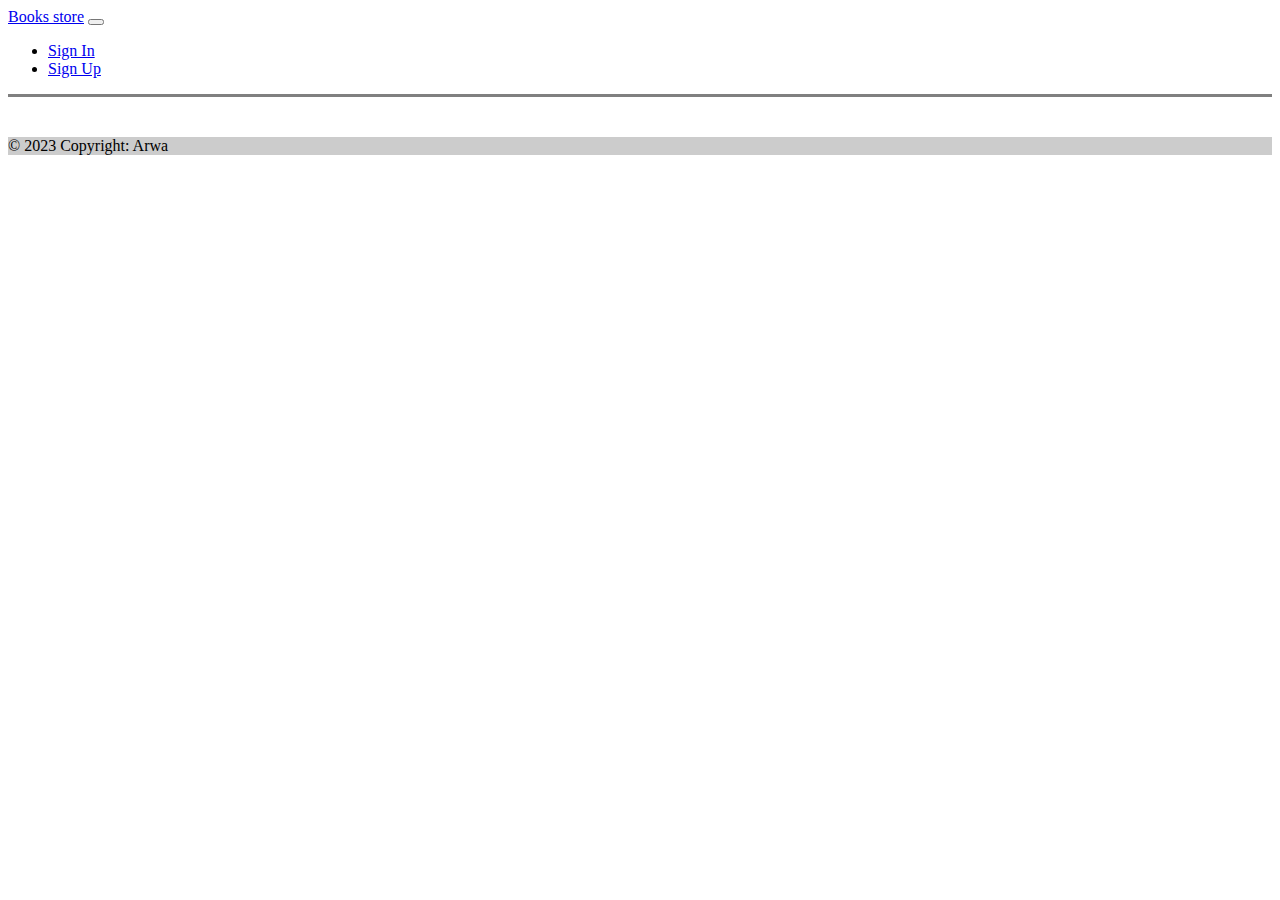
<file: index.html>
<!DOCTYPE html>
<html lang="en">
<head>
    <meta charset="UTF-8">
    <meta name="viewport" content="width=device-width, initial-scale=1.0">
    <title>Books store</title>
    <link rel="stylesheet" href="style.css">

    <link href="https://cdn.jsdelivr.net/npm/bootstrap@5.3.2/dist/css/bootstrap.min.css" rel="stylesheet" integrity="sha384-T3c6CoIi6uLrA9TneNEoa7RxnatzjcDSCmG1MXxSR1GAsXEV/Dwwykc2MPK8M2HN" crossorigin="anonymous">
</head>




<body>

    <script src="https://cdn.jsdelivr.net/npm/bootstrap@5.3.2/dist/js/bootstrap.bundle.min.js" integrity="sha384-C6RzsynM9kWDrMNeT87bh95OGNyZPhcTNXj1NW7RuBCsyN/o0jlpcV8Qyq46cDfL" crossorigin="anonymous"></script>


    <!-- Nav bar -->
    <nav class="navbar navbar-expand-lg bg-body-tertiary" style="margin-bottom: 20px; border-bottom: gray solid;">
        <div class="container-fluid">
          <a class="navbar-brand" href="index.html">Books store</a>
          <button class="navbar-toggler" type="button" data-bs-toggle="collapse" data-bs-target="#navbarNav" aria-controls="navbarNav" aria-expanded="false" aria-label="Toggle navigation">
            <span class="navbar-toggler-icon"></span>
          </button>
          <div class="collapse navbar-collapse" id="navbarNav" style="justify-content: end;">
            <ul class="navbar-nav">
              <li class="nav-item">
                <a class="nav-link" href="signIn.html">Sign In</a>
              </li>
              <li class="nav-item">
                <a class="nav-link" href="signUp.html">Sign Up</a>
              </li>
            </ul>
          </div>
        </div>
      </nav>
      <!-- End Nav -->



    <div id="container-body">
      <div id="container-div">

      </div>
    </div>



    <!-- Footer -->
    <footer class="bg-light text-center text-lg-start">
        <div class="text-center p-3" style="background-color: rgba(0, 0, 0, 0.2); margin-top: 20px;">
          © 2023 Copyright:
          <a class="text-dark">Arwa</a>
        </div>
    </footer> 
     <!-- End footer -->   


</body>



<script>

let container = document.getElementById("container-div")
let Admin = localStorage.getItem('Admin');

  
// let key = "cOcG5whTGaiTH5vI8goAkC5OxqVgdnES"

// fetch( `https://api.nytimes.com/svc/books/v3/lists/current/hardcover-fiction.json?api-key=${key}` , {method: 'GET'})
// .then((res) => res.json())
// .then((data) => {

//     for(let i=0;i<data.results.books.length;i++){
//       let title = data.results.books[i].title;
//       let author = data.results.books[i].author;
//       let image = data.results.books[i].book_image;
//       let desc = data.results.books[i].description;

//        fillData(title,author,image,desc);
//     }
// })


// function fillData(title,author,image,description){
// fetch("https://6553ce475449cfda0f2f3463.mockapi.io/books", {
           
//            method: 'POST',
//            body: JSON.stringify({
//                title,
//                author,
//                image,
//                description
//           }),
//            headers: {
//                'Content-type': 'application/json; charset=UTF-8',
//            },
//        })
//            .then((response) => response.json())
//            .then(() =>{  console.log("fill done");})
//            .catch(err => console.log(err));
//        }//end function fill




       fetch(`https://6553ce475449cfda0f2f3463.mockapi.io/books`, {method: 'GET',})
  
       .then((res) => res.json())
       .then(data => {

        if (Admin == "Arwa"){

        for(let i=0;i<data.length;i++){
            let box = document.createElement("div")
            box.innerHTML=
            `<div class="card mb-3" style="width:20rem;">
            <div class="row g-0">
              <div class="col-md-4">
                <img src="${data[i].image}" class="img-fluid rounded-start" alt="..." style="min-height:20rem;">
              </div>
              <div class="col-md-8">
                <div class="card-body">
                  <h5 class="card-title">${data[i].title}</h5>
                  <p class="card-text">${data[i].author}</p>
                  <p class="card-text"><small class="text-body-secondary">${data[i].description}</small></p>
                  <button style="border: gray solid;border-radius: 10px;color:black;" onclick="deleteBook(${data[i].id})">Delete</button>
                </div>
              </div>
            </div>
          </div>`;

          container.appendChild(box)

        }//end loop

        }else{
          for(let i=0;i<data.length;i++){
            let box = document.createElement("div")
            box.innerHTML=
            `<div class="card mb-3" style="width:20rem;">
            <div class="row g-0">
              <div class="col-md-4">
                <img src="${data[i].image}" class="img-fluid rounded-start" alt="..." style="min-height:20rem;">
              </div>
              <div class="col-md-8">
                <div class="card-body">
                  <h5 class="card-title">${data[i].title}</h5>
                  <p class="card-text">${data[i].author}</p>
                  <p class="card-text"><small class="text-body-secondary">${data[i].description}</small></p>
                </div>
              </div>
            </div>
          </div>`;

          container.appendChild(box)

        }//end loop
        }
       })
      

  

  

function deleteBook(id){

  fetch(`https://6553ce475449cfda0f2f3463.mockapi.io/books/${id}`, {method: 'DELETE',})
  
  .then((res) => res.json())
  .then(data => {console.log("delete done");})

}


</script>
</html>
</file>
<file: style.css>
@media only screen and (max-width: 967px) {

    #container-body{
        /* border: red solid; */
        /* height: 100vh; */
        /* width: 78rem; */
        display: flex;
        justify-content: center;
        align-items: center;
        background-color: rgba(0, 128, 0, 0.167);
    }
    
    
    #container-div{
        /* border: blue solid; */
        /* height: 90%; */
        width: 90%;
        display: grid;
        grid-template-columns: auto;
        gap: 15px;
        justify-content: center;
        align-items: center;   
    }
}






@media only screen and (min-width: 968px) {

#container-body{
    /* border: red solid; */
    /* height: 100vh; */
    /* width: 78rem; */
    display: flex;
    justify-content: center;
    align-items: center;
    background-color: rgba(0, 128, 0, 0.167);
}


#container-div{
    /* border: blue solid; */
    /* height: 90%; */
    width: 90%;
    display: grid;
    grid-template-columns: auto auto auto;
    gap: 15px;
    justify-content: center;
    align-items: center;   
}

}
</file>
